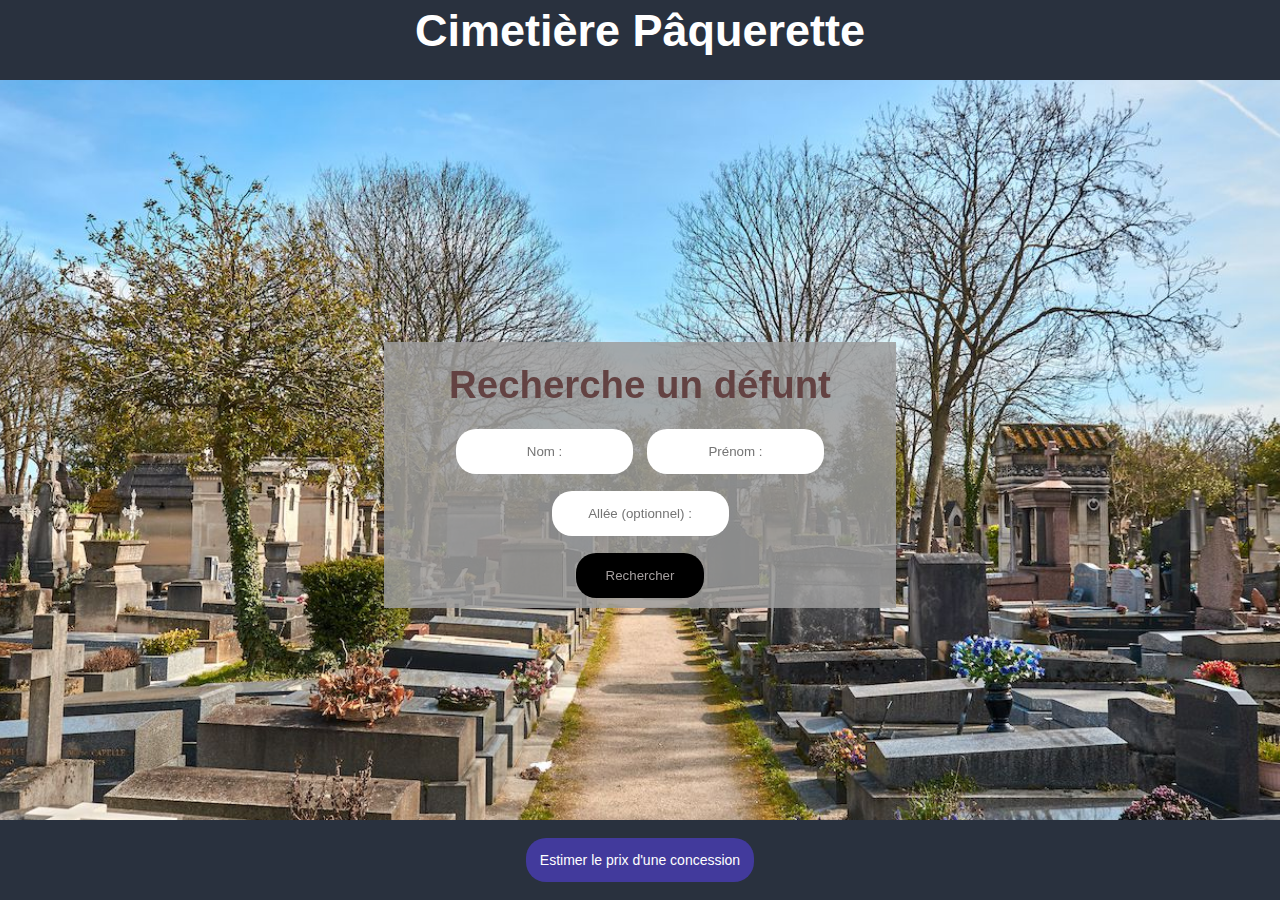
<file: Index.html>
<!DOCTYPE html>  
<html>  
    <head>  
        <link rel="stylesheet" href="style.css">
        <title>Cimetière</title>  
        <meta http-equiv="Content-Type" content="text/html; charset=UTF-8" />
    </head>  

    <body>   
        <div class="header">
           <h1>Cimetière Pâquerette</h1> 
           
        </div> 
        <div class="background">
            <div class="grand_titre">
                <h1>Recherche un défunt </h1>
            <form action="" method="GET">
                <input type="text" name="nom" size="20" placeholder="Nom :"/>
                <input type="text" name="prenom" size="20" placeholder="Prénom :"/>
                <input type="text" name="allee" size="20" placeholder="Allée (optionnel) :"/>
                <br/>
                <input type="submit" name="submit" value="Rechercher" />
            </form>
            </div>

        </div>
        <div class="footer">
            <button class="btn"> Estimer le prix d'une concession</button>
         </div> 

         
    </body>  
</html>
</file>
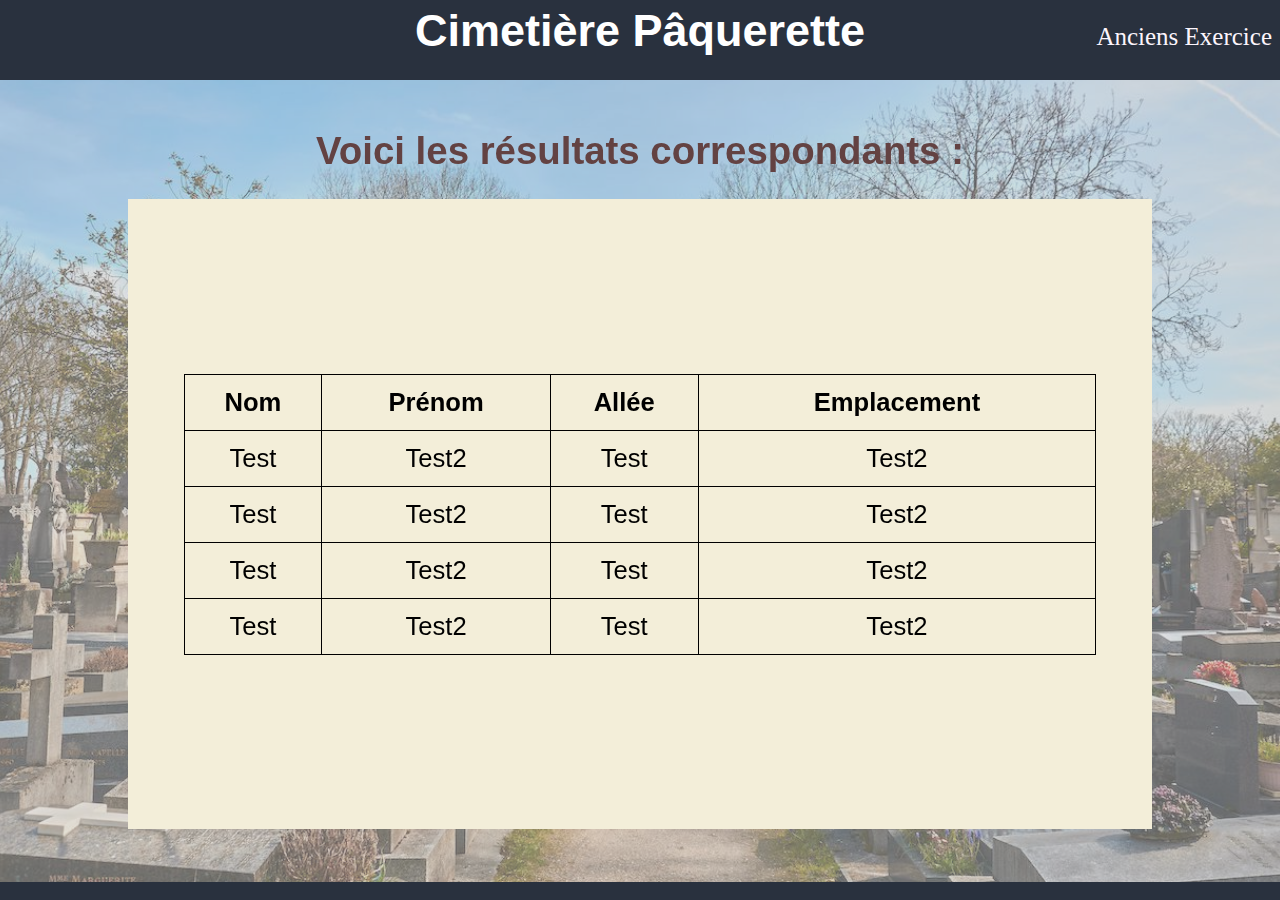
<file: RechercheDefunt.html>
<!DOCTYPE html>  
<html>  
    <head>  
        <link rel="stylesheet" href="style.css">
        <title>Cimetière</title>  
        <meta http-equiv="Content-Type" content="text/html; charset=UTF-8" />
    </head>  
    
    <body>  
        <div class="header">
           
           <ul class="MenuPrincipal">
            <li class="carre"><a>Anciens Exercice</a>
                <ul class="SousMenu">
                    <li><a href="exercice11.html" target="_blank">Ex 11</a></li>
                    <li><a href="exercice12A.html" target="_blank">Ex 12A</a></li>
                    <li><a href="exercice12B.html" target="_blank">Ex 12B</a></li>
                    <li><a href="exercice13.html" target="_blank">Ex 13</a></li>
                </ul>
            </li>
        </ul> 
        <h1>Cimetière Pâquerette</h1> 
        </div> 
        <div class="background">|
            <div class="overlay">
            
                <h1>Voici les résultats correspondants : </h1>
                <div class="EcranCentral" >
                    <table >
                        <TR><th> Nom </th><th> Prénom </th><th> Allée </th><th> Emplacement</th></TR>
                        <tr><td>Test</td><td>Test2</td><td>Test</td><td>Test2</td></tr>
                        <tr><td>Test</td><td>Test2</td><td>Test</td><td>Test2</td></tr>
                        <tr><td>Test</td><td>Test2</td><td>Test</td><td>Test2</td></tr>
                        <tr><td>Test</td><td>Test2</td><td>Test</td><td>Test2</td></tr>
                    </table> 
                </div>
            </div>
        </div>
        <div class="footer2">         </div> 
    </body>  
</html>
</file>
<file: style.css>
* {
    box-sizing: border-box;
    margin: 0;
    padding: 0;
}

:root {
    --clr-fond: #29313E;
}

body{
    background-color: white;
}

h1{
    font-size: 45px;
    padding-top: 5px;
    color: white;
    text-align: center;
    font-family:'Arial';
}


.header{
    width:100%;
    height: 5rem;
    background-color:var(--clr-fond) ;
    z-index: 100;
    position: fixed;
    display : flex;
    flex-direction:row-reverse;
    justify-content:center;
}

.background {
    width: 100vw;
    height: 100vh;
    background-attachment: fixed;
    background-position:center;
    background-repeat: no-repeat;
    background-size: cover;
    background-image: url(FOND.jpg);
    position: fixed;
    z-index: -1;
    display:flex;
    flex-direction: column;
} 

.overlay{
    padding-top: 5rem;
    width:100%;
    height:100%;
    background-color: #c4c4c47d;
    display:flex;
    flex-direction: column;
    align-items:center;
    justify-content:space-evenly;
    padding-bottom: 5vh;
    font-size: 2vh;
}

.overlay h1{    
    text-align: center;
    font-family:'Arial';
    color:#634242;
    font-size: 3vw;
    
}

.overlay h3{    
    text-align: center;
    font-family:'Arial';
    color:#634242;
    font-size: 2vw;
    
}

.background img{
    height: 99vh;
    width:100%;
    z-index:-100;
}



.opacity{
    opacity: 0.65;
}

.grand_titre{
    line-height: 55px;
    text-align: center;
    font-family:'Arial';
    color:#634242;
    background-color: #9c9c9cd8;
    font-size: 50px;
    width: 40vw;
    padding:10px;
    margin: 0;
    position:absolute;
    right:30vw;
    top: 38vh;
    display: flex;
    justify-content:space-around;
    align-items: center;
    flex-direction: column;
    
}

.grand_titre h1{
    text-align: center;
    font-family:'Arial';
    color:#634242;
    font-size: 3vw;
}



.footer{
    width:100%;
    height: 5rem;
    background-color:var(--clr-fond) ;
    z-index: 100;
    position: fixed;
    bottom:0;
    display: flex;
    flex-direction: column;
    justify-content: space-around;
    align-items: center;
}

.footer2{
    width:100%;
    height: 2vh;
    background-color:var(--clr-fond) ;
    z-index: 100;
    position: fixed;
    bottom:0;
    display: flex;
    flex-direction: column;
    justify-content: space-around;
    align-items: center;
}

.btn {
    color: #ffffff;
    background-color: #423a9c;
    padding: 0.8rem;
    font-size: 14px;
    border-radius: 20px;
    
    cursor: pointer;
    border: 1px solid rgba(255, 255, 255, 0);
}

a{
    color: white;
    text-decoration: none;
}


input[type=submit], input[type=reset] {
    color: #A59F9F;
    cursor: pointer;
    border-radius: 20px;
    border:transparent;
    height: 5vh;
  }

input[type=text]{
    color: #6e6c6c;
    cursor: pointer;
    border-radius: 20px;
    border:transparent;
    height: 5vh;
    align-items: center;
    align-content: center;
    text-align: ce;
}

input[type=submit]{
      background-color: #000000;
      width:10vw;
      min-width:80px;
  }

::-webkit-input-placeholder {
    text-align: center;
 }
 
 :-moz-placeholder { /* Firefox 18- */
    text-align: center;  
 }
 
 ::-moz-placeholder {  /* Firefox 19+ */
    text-align: center;  
 }
 
 :-ms-input-placeholder {  
    text-align: center; 
 }


 .EcranCentral{
    line-height: 55px;
    text-align: center;
    font-family:'Arial';
    background-color: #F3EED9;
    font-size: 22px;
    width: 80vw;
    height:70vh;
    padding:5px;
    margin: 0;
    display: flex;
    justify-content:space-around;
    align-items: center;
    flex-direction: column;
}

.EcranCentral h1{
    text-align: center;
    font-family:'Arial';
    color:#634242;
    font-size: 3vw;
}

.PetitEcranCentral{
    line-height: 55px;
    text-align: center;
    font-family:'Arial';
    background-color: #F3EED9;
    font-size: 25px;
    width: 80vw;
    height:40vh;
    padding:10px;
    margin: 0;
    display: flex;
    justify-content:space-around;
    align-items: center;
    flex-direction: column;
}

.PetitEcranCentral h1{
    text-align: center;
    font-family:'Arial';
    color:#634242;
    font-size: 3vw;
}

table{
    min-width: 90%;

}

table, th, td {
    border-width:1px; 
    border-style:solid; 
    border-color:black;
    border-collapse: collapse;
    font-size: 2vw;
}

img.PetitLogo{
    width:2vw;
    height: auto;
}


.MenuPrincipal, .MenuPrincipal ul{
    list-style:none;
    text-align:center;
    padding:0;
    margin:0;
    font-size: 25px;
    position:absolute;
    right:0px;
    height:100%;
    
}

.carre{
    height:100%;
    padding-top: 20px;
}


.MenuPrincipal li {
    display: inline-block;
    position:relative;    
    background-color:var(--clr-fond);
    
    
}

.MenuPrincipal ul li{
    display:inherit;
}

.MenuPrincipal li ul{
    position: absolute;
    max-height: 100%;
    left: 0;
    right: 0;
    top:5rem;
    display:none;
}

.MenuPrincipal li:hover ul {
    z-index: 1000;
    display:block;
    max-height: 15em;
    
  }

.MenuPrincipal ul li:hover{
    background:rgba(54, 75, 106, 0.9);  
}



li>a {
    display:block;
    text-align: center;
    padding:3px 8px;
    color:rgb(252, 245, 252);
    text-decoration:none;	
}


.SousMenu li{
    background:rgba(54, 75, 106, 0.8);
}

div.scroll {
    background-color: #F3EED9;
    width: 100%;
    height: 100%;
    overflow-x: hidden;
    overflow-y: auto;
    text-align: center;
    padding: 20px;
  }
</file>
